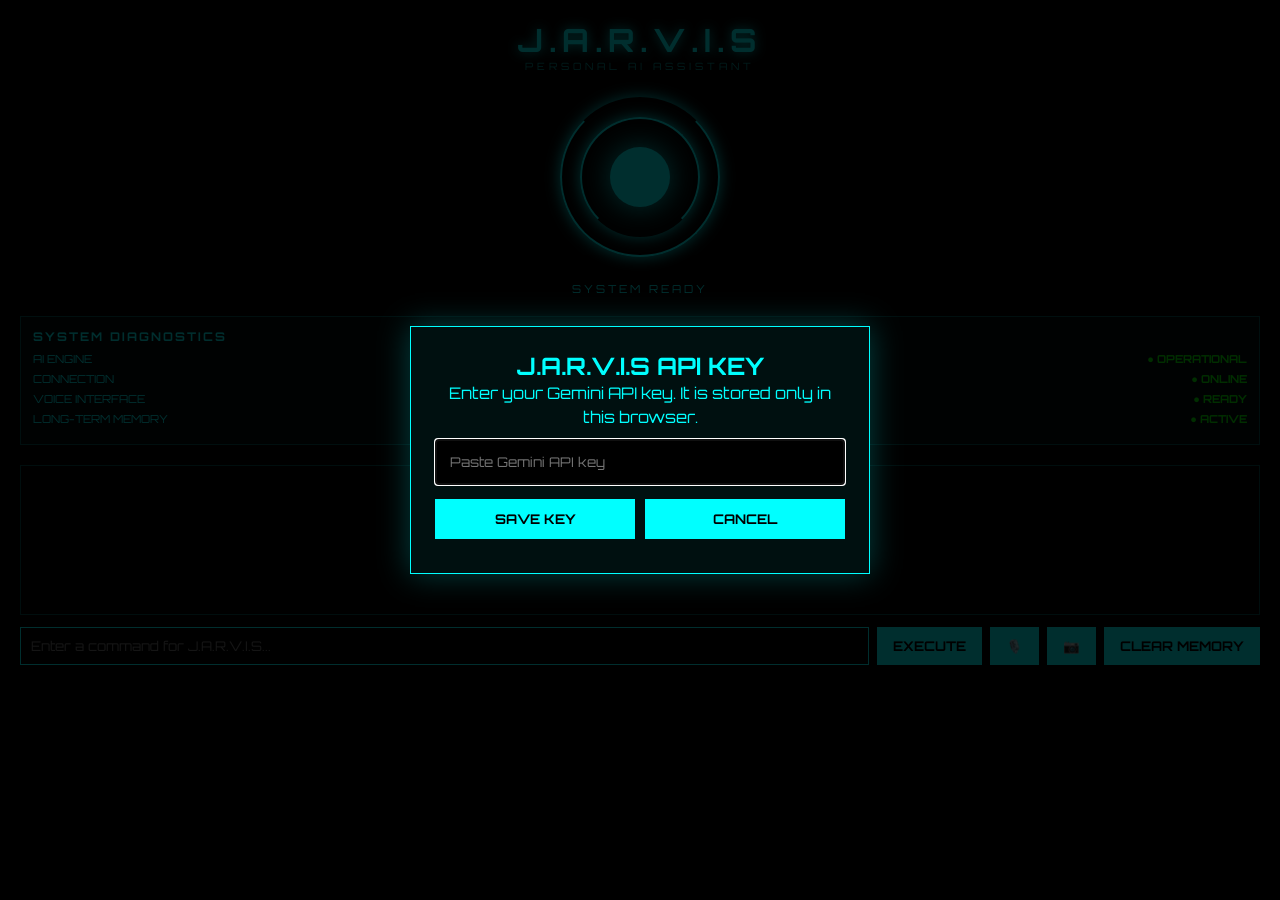
<file: index.html>
<!DOCTYPE html><html lang="en"><head><meta charset="UTF-8"><meta name="viewport" content="width=device-width, initial-scale=1"><title>J.A.R.V.I.S</title><link rel="stylesheet" href="style.css"></head><body><header><h1>J.A.R.V.I.S</h1><p>PERSONAL AI ASSISTANT</p></header><div class="core"><div class="ring r1"></div><div class="ring r2"></div><div class="center"></div></div><p class="core-text">SYSTEM READY</p><div class="status"><h2>SYSTEM DIAGNOSTICS</h2><div class="row"><span>AI ENGINE</span><b class="on">● OPERATIONAL</b></div><div class="row"><span>CONNECTION</span><b class="on">● ONLINE</b></div><div class="row"><span>VOICE INTERFACE</span><b class="on">● READY</b></div><div class="row"><span>LONG-TERM MEMORY</span><b class="on">● ACTIVE</b></div></div><div class="chat" id="chat"></div><div class="input-area"><input id="msg" type="text" placeholder="Enter a command for J.A.R.V.I.S..."><button id="send">EXECUTE</button><button id="mic-btn" aria-label="Activate voice input">🎙️</button><button id="cam-btn" aria-label="Analyze image">📷</button><button id="clear-btn">CLEAR MEMORY</button><input id="img-input" type="file" accept="image/*" capture="environment" style="display:none"></div>
<div id="key-modal" class="key-modal" hidden><div class="key-box"><h2>J.A.R.V.I.S API KEY</h2><p>Enter your Gemini API key. It is stored only in this browser.</p><input id="api-key-input" type="password" autocomplete="off" placeholder="Paste Gemini API key"><div class="key-actions"><button id="save-key">SAVE KEY</button><button id="cancel-key">CANCEL</button></div><small id="key-error"></small></div></div>
<script defer src="script.js?v=3.5.1"></script></body></html>
</file>
<file: style.css>
@import url(
    'https://fonts.googleapis.com/css2?family=Orbitron:wght@400;700&display=swap'
);


/* RESET */
* {
    margin: 0;
    padding: 0;
    box-sizing: border-box;
    font-family: 'Orbitron', sans-serif;
}


/* BODY */
body {
    background: #000;
    color: #0ff;
    padding: 20px;
    overflow-x: hidden;
}


/* HEADER */
header {
    text-align: center;
}


header h1 {
    letter-spacing: 6px;
    text-shadow: 0 0 12px #0ff;
}


header p {
    font-size: 10px;
    letter-spacing: 4px;
    opacity: 0.6;
}


/* ARC REACTOR */
.core {
    position: relative;

    width: 160px;
    height: 160px;

    margin: 25px auto;
}


.ring {
    position: absolute;

    border: 2px solid #0ff;

    border-radius: 50%;

    box-shadow: 0 0 15px #0ff;
}


.r1 {
    inset: 0;

    border-top-color: transparent;

    animation:
        spin 3s linear infinite;
}


.r2 {
    inset: 20px;

    border-bottom-color: transparent;

    animation:
        spin 2s linear infinite reverse;
}


.center {
    position: absolute;

    inset: 50px;

    background: #0ff;

    border-radius: 50%;

    box-shadow: 0 0 30px #0ff;

    animation:
        pulse 1.5s infinite;
}


/* ANIMATIONS */
@keyframes spin {

    to {
        transform: rotate(360deg);
    }

}


@keyframes pulse {

    50% {
        opacity: 0.4;
    }

}


/* SYSTEM TEXT */
.core-text {
    text-align: center;

    font-size: 11px;

    letter-spacing: 3px;
}


/* STATUS */
.status {

    border:
        1px solid rgba(0, 255, 255, 0.3);

    background:
        rgba(0, 255, 255, 0.05);

    padding: 12px;

    margin: 20px 0;
}


.status h2 {

    font-size: 12px;

    letter-spacing: 2px;

    margin-bottom: 8px;
}


/* STATUS ROW */
.row {

    display: flex;

    justify-content: space-between;

    gap: 8px;

    font-size: 11px;

    margin: 6px 0;
}


.on {
    color: #0f0;
}


.off {
    color: #f00;
}


/* CHAT */
.chat {

    border:
        1px solid rgba(0, 255, 255, 0.3);

    height: 150px;

    overflow-y: auto;

    padding: 10px;

    font-size: 12px;
}


/* MESSAGE */
.msg {

    margin: 6px 0;

    padding: 6px;

    border-left:
        2px solid #0ff;

    background:
        rgba(0, 255, 255, 0.08);
}


.msg.user {

    border-left-color: #fff;
}


/* INPUT */
.input-area {

    display: flex;

    flex-wrap: wrap;

    gap: 8px;

    margin-top: 12px;
}


input {

    flex:
        1 1 220px;

    min-width: 0;

    background: #000;

    border:
        1px solid #0ff;

    color: #0ff;

    padding: 10px;
}


/* BUTTON */
button {

    background: #0ff;

    color: #000;

    border: none;

    padding: 10px 16px;

    font-weight: bold;

    white-space: nowrap;

    cursor: pointer;
}


button:hover {

    opacity: 0.8;
}


/* MOBILE */
@media (max-width: 600px) {

    body {
        padding: 12px;
    }


    .input-area input {

        flex: 1 1 100%;

        width: 100%;
    }


    .input-area button {

        flex: 1 1 auto;

        padding: 10px 9px;

        font-size: 10px;
    }


    .row {

        font-size: 10px;
    }

}


.key-modal[hidden]{display:none!important;}
.key-modal{position:fixed;inset:0;display:flex;align-items:center;justify-content:center;background:rgba(0,0,0,.82);z-index:9999;padding:20px;}
.key-box{width:min(92vw,460px);padding:24px;border:1px solid #00ffff;background:#001010;box-shadow:0 0 30px rgba(0,255,255,.25);text-align:center;}
.key-box h2{margin-top:0;}
.key-box p{line-height:1.5;}
.key-box input{width:100%;box-sizing:border-box;padding:14px;margin:10px 0 14px;background:#000;color:#fff;border:1px solid #00ffff;}
.key-actions{display:flex;gap:10px;}
.key-actions button{flex:1;padding:12px;}
#key-error{display:block;margin-top:10px;color:#ff7070;}
</file>
